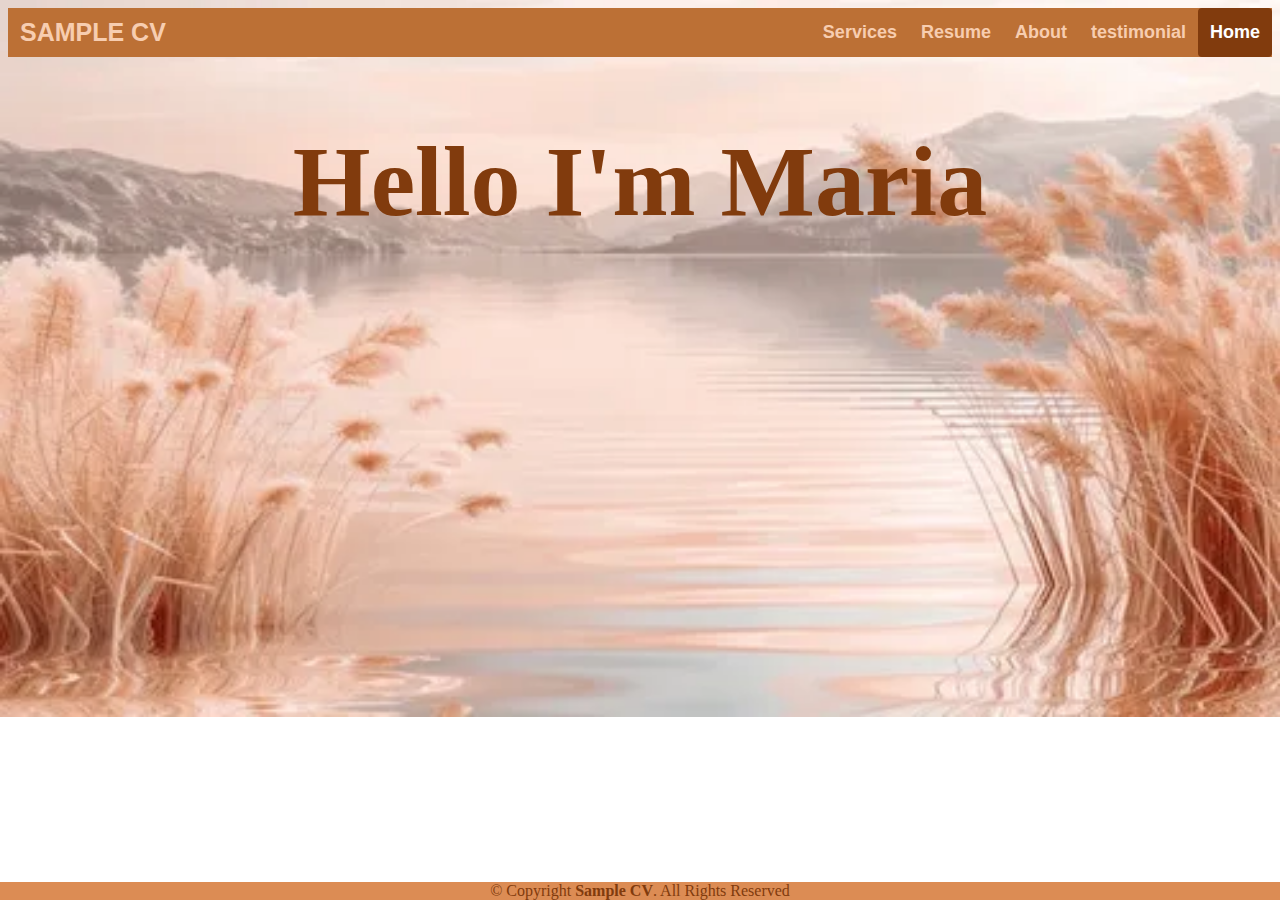
<file: index.html>
<!DOCTYPE html>
<html>
<head> 
    <title>sample CV </title>
    <link rel="stylesheet" type="text/css" href="index-style.css" media="screen">
</head>

<body> 
<header>
    <div class="header">
        <div class="header-Left">
            <a href="index.html" class="logo">SAMPLE CV</a>
        </div>
    <div class="header-Right">
        <a href="services.html">Services</a>
        <a href="resume.html">Resume</a>
        <a href="about.html">About</a>
        <a href="testimonial.html">testimonial</a>
        <a class="active" href="index.html">Home</a>
    </div>
</header>

<section>
    <h1>Hello I'm Maria</h1>
</section>

<footer>
    <div class="footer">
        &copy; Copyright <strong><span>Sample CV</span></strong>. All Rights Reserved
    </div>
</footer>


</body>

</html>
</file>
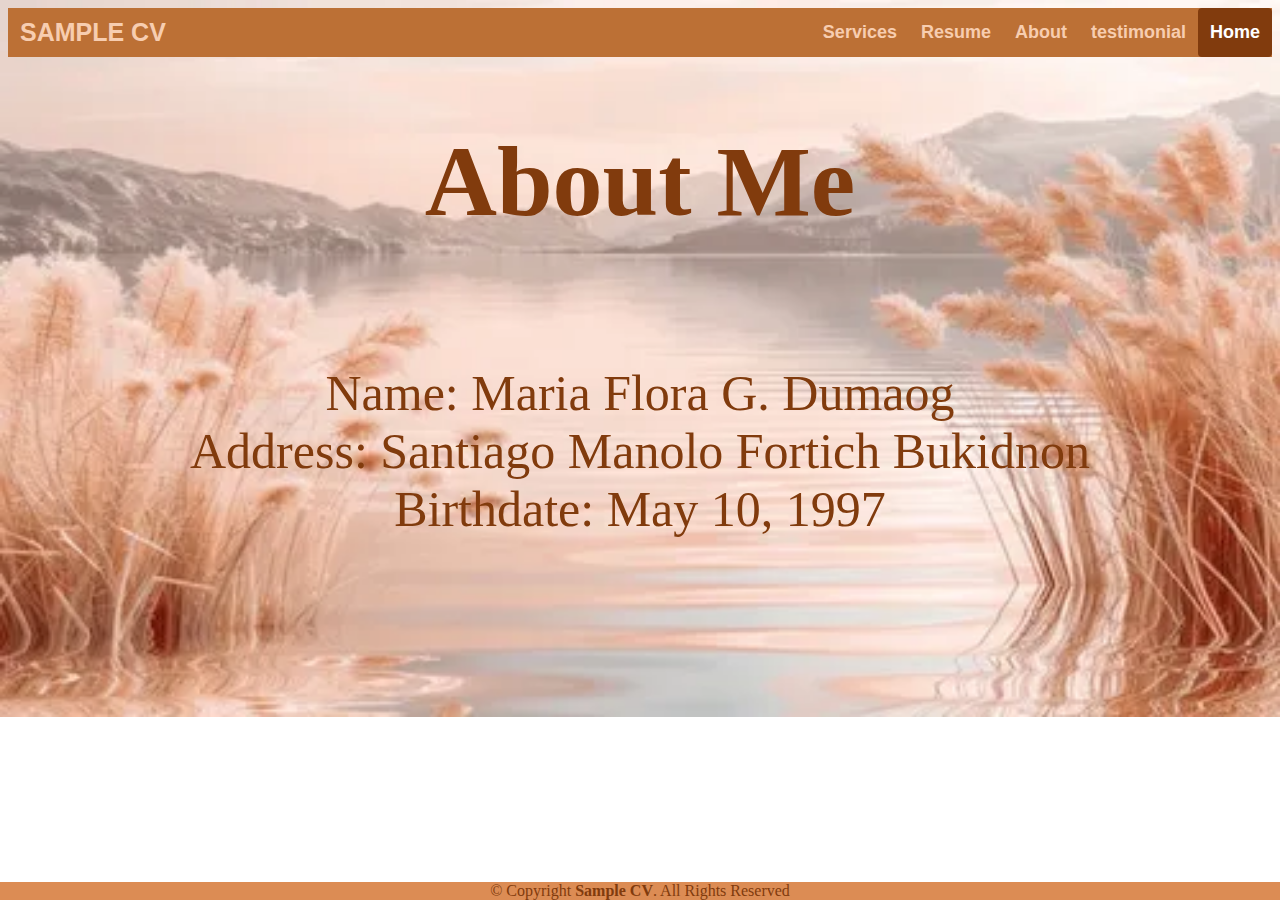
<file: about.html>
<!DOCTYPE html>
<html>
<head> 
    <title>sample CV </title>
    <link rel="stylesheet" type="text/css" href="index-style.css" media="screen">
</head>

<body> 
<header>
    <div class="header">
        <div class="header-Left">
            <a href="index.html" class="logo">SAMPLE CV</a>
        </div>
    <div class="header-Right">
        <a href="services.html">Services</a>
        <a href="resume.html">Resume</a>
        <a href="about.html">About</a>
        <a href="testimonial.html">testimonial</a>
        <a class="active" href="index.html">Home</a>
    </div>
</header>

<section>
    <h1>About Me</h1>
    <div id="content">
        <img
<ul>

    <li> Name: Maria Flora G. Dumaog </li>
    <li> Address: Santiago Manolo Fortich Bukidnon</li>
    <li> Birthdate: May 10, 1997</li>

</ul>
    </div>
</section>

<footer>
    <div class="footer">
        &copy; Copyright <strong><span>Sample CV</span></strong>. All Rights Reserved
    </div>
</footer>


</body>

</html>
</file>
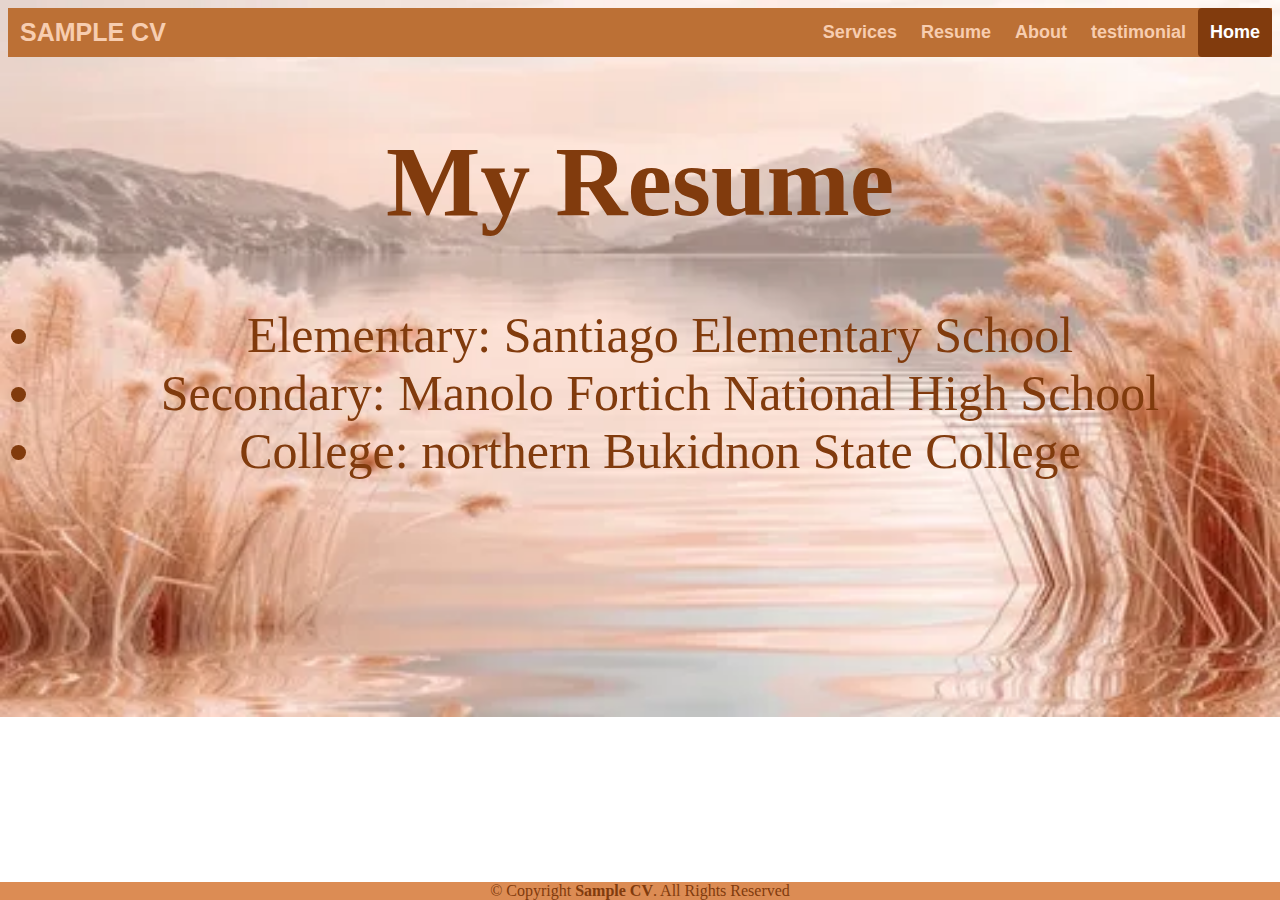
<file: resume.html>
<!DOCTYPE html>
<html>
<head> 
    <title>sample CV </title>
    <link rel="stylesheet" type="text/css" href="index-style.css" media="screen">
</head>

<body> 
<header>
    <div class="header">
        <div class="header-Left">
            <a href="index.html" class="logo">SAMPLE CV</a>
        </div>
    <div class="header-Right">
        <a href="services.html">Services</a>
        <a href="resume.html">Resume</a>
        <a href="about.html">About</a>
        <a href="testimonial.html">testimonial</a>
        <a class="active" href="index.html">Home</a>
    </div>
</header>

<section>
    <h1>My Resume</h1>
    <div id="content">
    <ul>

        <li> Elementary: Santiago Elementary School </li>
        <li> Secondary: Manolo Fortich National High School</li>
        <li> College: northern Bukidnon State College</li>
    
    </ul>
    </div>
</section>

<footer>
    <div class="footer">
        &copy; Copyright <strong><span>Sample CV</span></strong>. All Rights Reserved
    </div>
</footer>


</body>

</html>
</file>
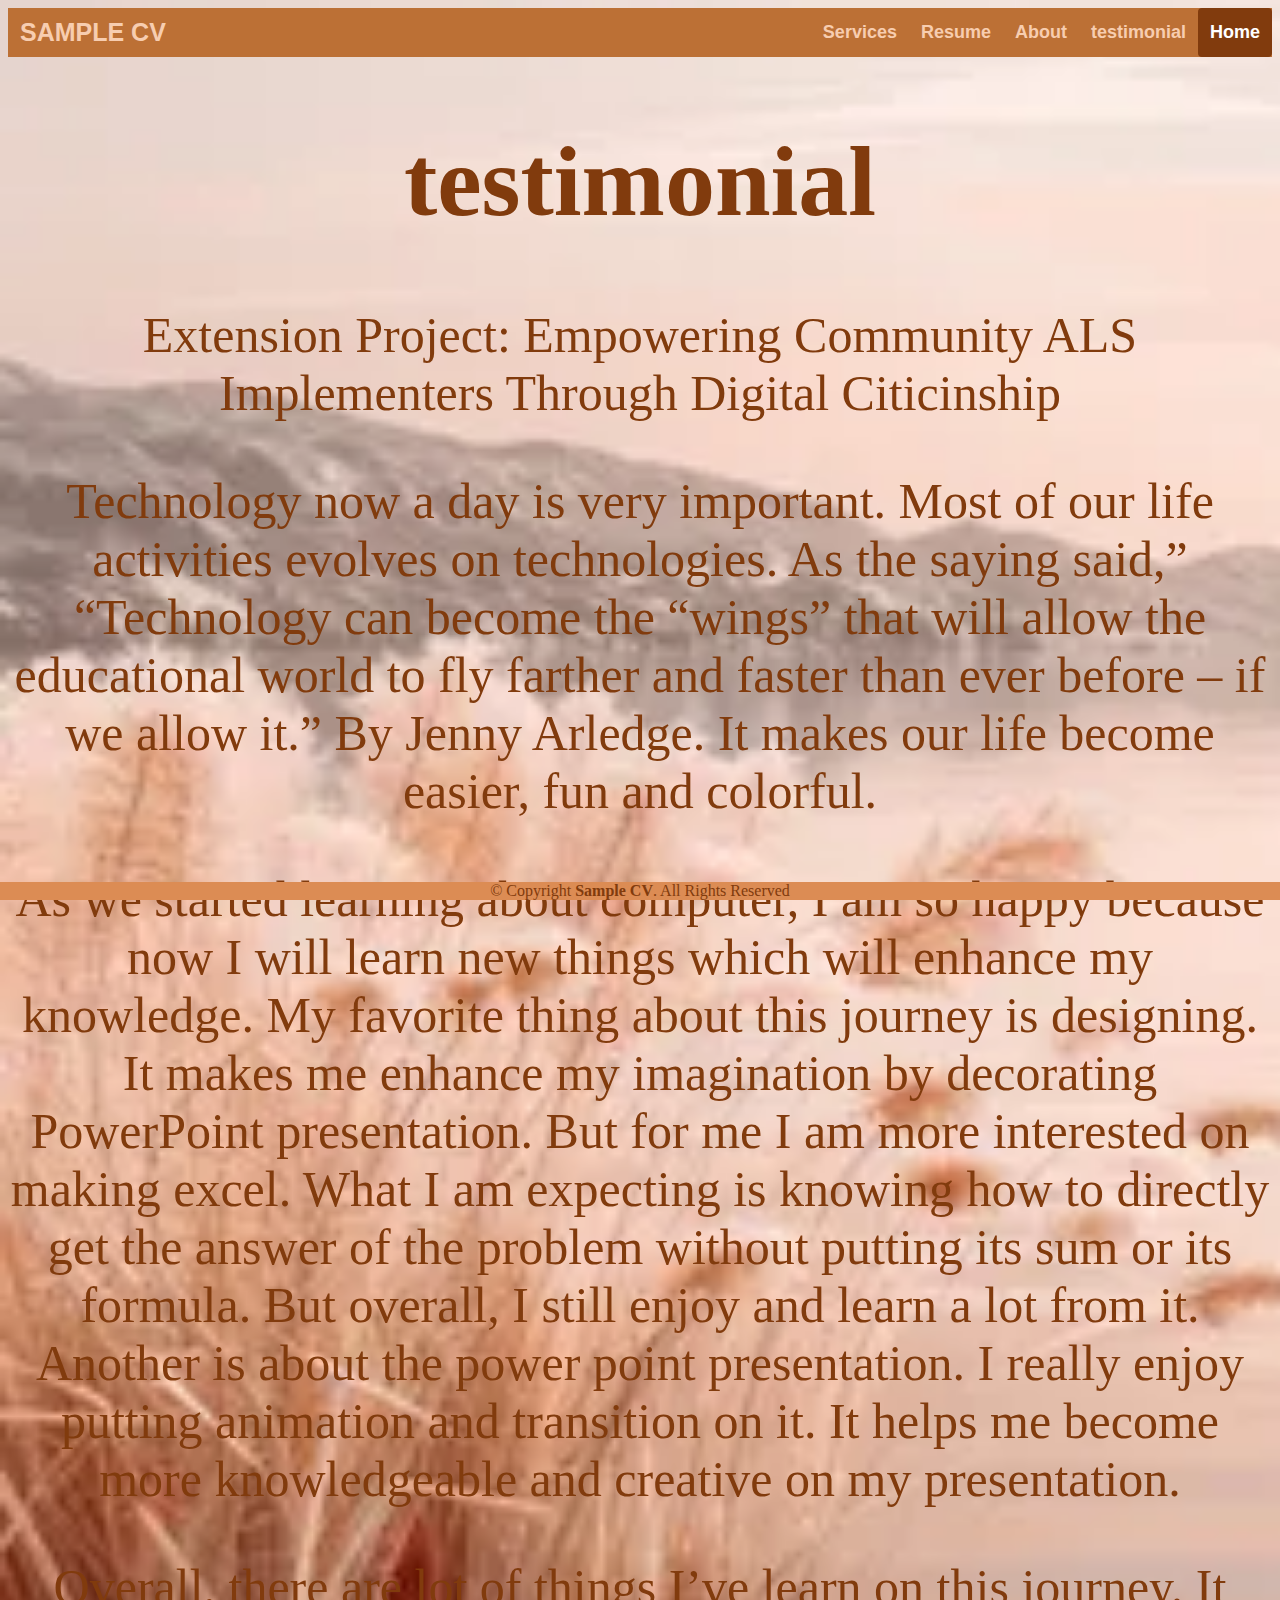
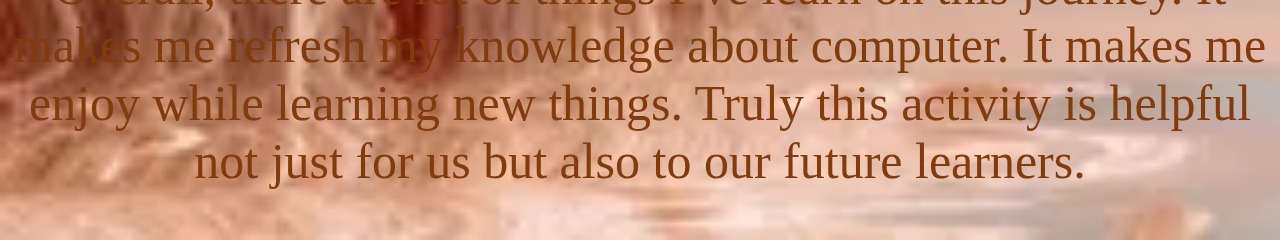
<file: testimonial.html>
<!DOCTYPE html>
<html>
<head> 
    <title>sample CV </title>
    <link rel="stylesheet" type="text/css" href="index-style.css" media="screen">
</head>

<body> 
<header>
    <div class="header">
        <div class="header-Left">
            <a href="index.html" class="logo">SAMPLE CV</a>
        </div>
    <div class="header-Right">
        <a href="services.html">Services</a>
        <a href="resume.html">Resume</a>
        <a href="about.html">About</a>
        <a href="testimonial.html">testimonial</a>
        <a class="active" href="index.html">Home</a>
    </div>
</header>

<section>
    <h1>testimonial</h1>

    <div id="content">
    <p>
    
    <p>Extension Project: Empowering Community ALS Implementers Through Digital Citicinship </p>

        
     <p>Technology now a day is very important. Most of our life activities evolves on technologies. As the saying said,” “Technology can become the “wings” that will allow the educational world to fly farther and faster than ever before – if we allow it.”  By Jenny Arledge. It makes our life become easier, fun and colorful.  </p> 
     
        <p>As we started learning about computer, I am so happy because now I will learn new things which will enhance my knowledge. My favorite thing about this journey is designing. It makes me enhance my imagination by decorating PowerPoint presentation.  But for me I am more interested on making excel. What I am expecting is knowing how to directly get the answer of the problem without putting its sum or its formula. But overall, I still enjoy and learn a lot from it. Another is about the power point presentation. I really enjoy putting animation and transition on it. It helps me become more knowledgeable and creative on my presentation.  </p>
     
        <p>Overall, there are lot of things I’ve learn on this journey. It makes me refresh my knowledge about computer. It makes me enjoy while learning new things. Truly this activity is helpful not just for us but also to our future learners.  </p>
    </p>
    </div>
</section>

<footer>
    <div class="footer">
        &copy; Copyright <strong><span>Sample CV</span></strong>. All Rights Reserved
    </div>
</footer>


</body>

</html>
</file>
<file: index-style.css>
body{
    background-image: url("PHOTOS/people/dreamy-aesthetic-color-year-tones-nature-landscape_23-2151393968.webp");
    background-repeat:no-repeat ;
    background-size:cover;
}

h1{
    color: #813b0d;
    text-align:center;
    font-family:cursive;
    font-size:100px;
}
header {
    overflow: hidden;
    background-color:   #bc7035;
    /*padding: 20px 10px;*/
  }

  .header img{
    height: 50px;
    width: 50px;
  }
  

  /* Style the header links */
  .header a {
    float: left;
    color: #f7cdb0;
    text-align: center;
    padding: 12px;
    text-decoration: none;
    font-size: 18px;
    line-height: 25px;
    border-radius: 4px;
    font-family: Arial, Helvetica, sans-serif;
    font-weight: bold;
  }
  
  /* Style the logo link (notice that we set the same value of line-height and font-size to prevent the header to increase when the font gets bigger */
  .header a.logo {
    font-size: 25px;
    font-weight: bold;
    font-family: Arial, Helvetica, sans-serif;
  }
  
  /* Change the background color on mouse-over */
  .header a:hover {
    background-color: #cc9444;
    color: White;
  }

  .header a.active {
    background-color: #813b0d;
    color: white;
  }
  
  /* Float the link section to the right */
  .header-Right {
    float: right;
  }
  .footer{
    position:fixed;
    left: 0;
    bottom: 0;
    width: 100%;
    background-color: #dc8c54;
    color: #813b0d;
    text-align: center;
  }

#content{
  color:#813b0d;
  text-align:center;
  font-family:cursive;
  font-size:50px;
}
</file>
